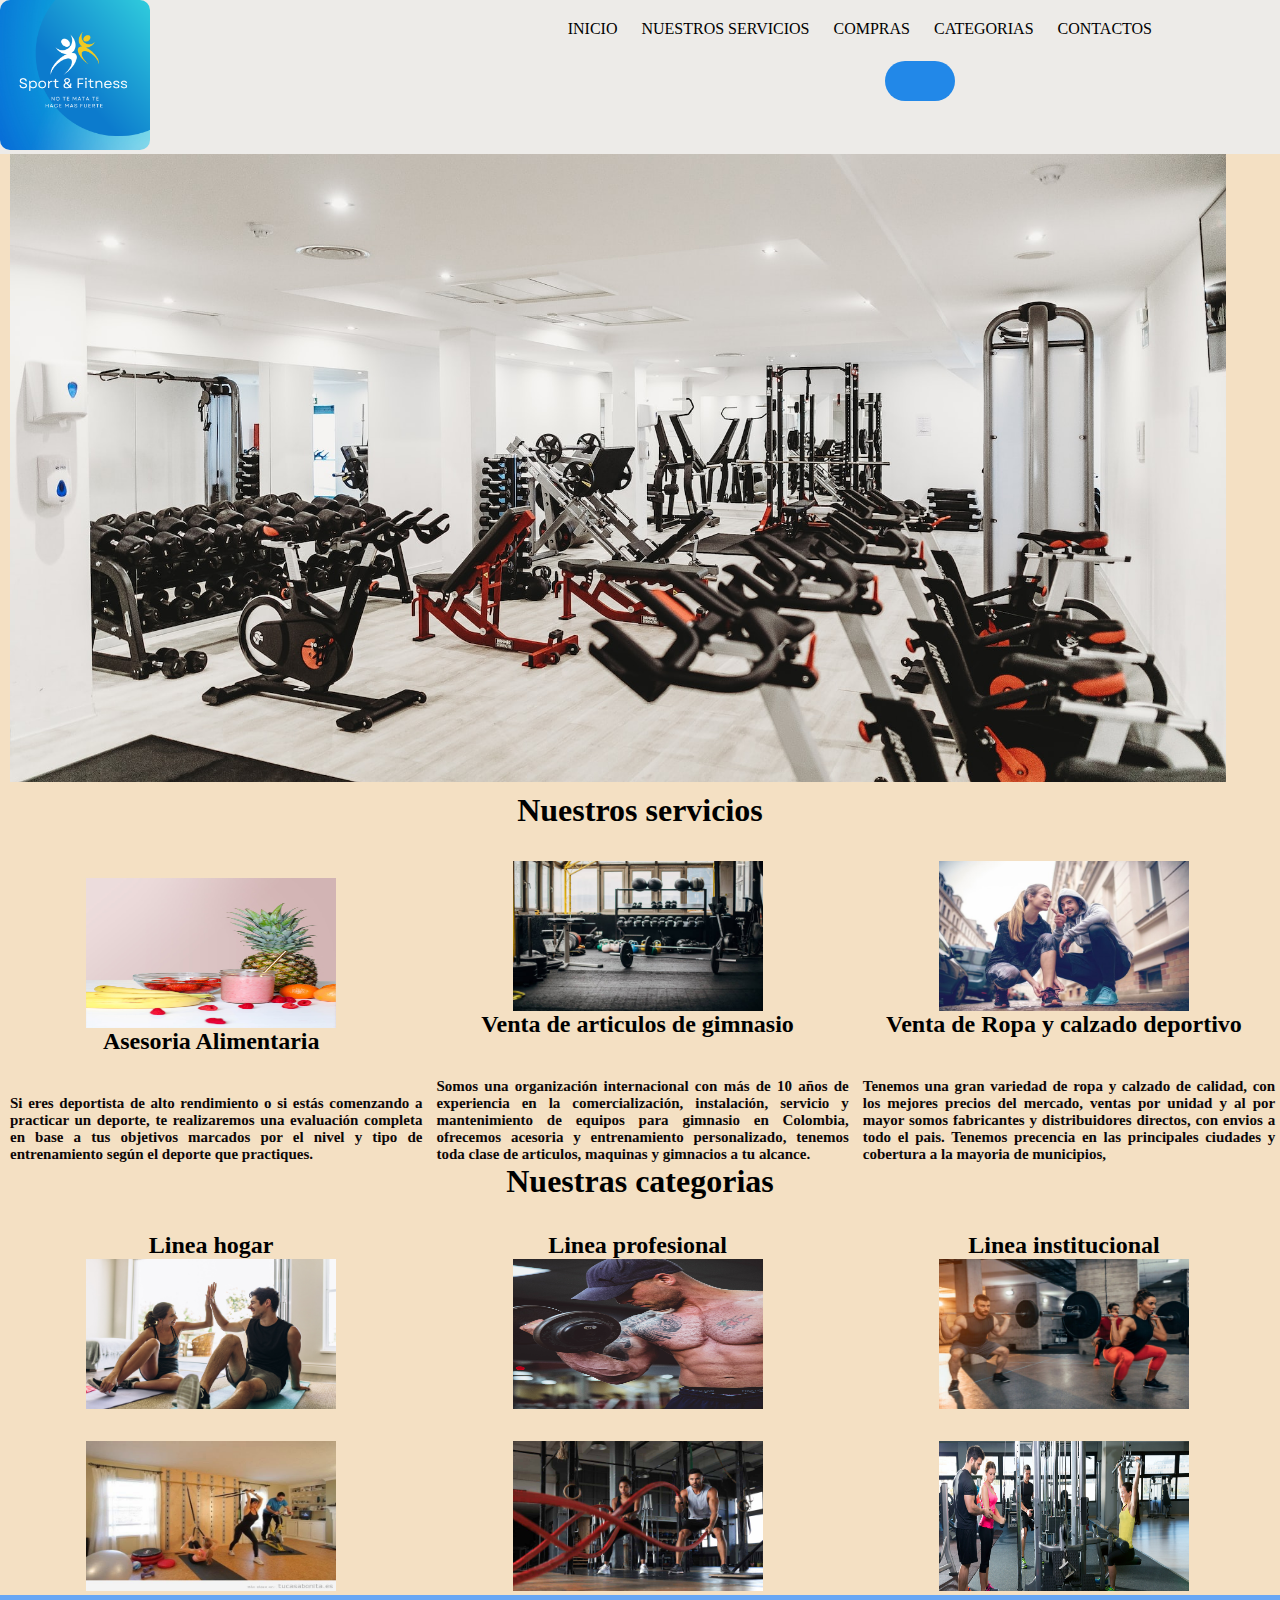
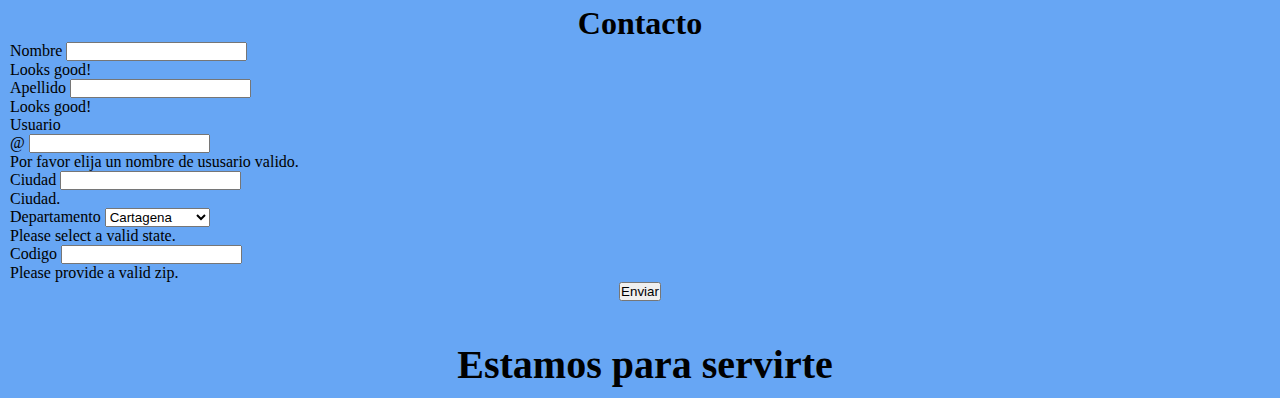
<file: index.html>
<!DOCTYPE html>
<html lang="en">
<head>
    <meta charset="UTF-8">
    <meta http-equiv="X-UA-Compatible" content="IE=edge">
    <meta name="viewport" content="width=device-width, initial-scale=1.0">
    <title>Mi primer proyecto</title>
    <link rel="preload" href="/css/style.css" as="style">
    <link rel="stylesheet" href="css/style.css">
    <link rel="preconnect" href="https://fonts.googleapis.com">
    <link rel="preconnect" href="https://fonts.gstatic.com" crossorigin>
    <link href="https://fonts.googleapis.com/css2?family=Lato:ital,wght@0,100;0,400;1,100&family=Roboto:ital,wght@0,100;1,100;1,300&display=swap" rel="stylesheet">
    <link href="https://cdn.jsdelivr.net/npm/bootstrap@5.0.2/dist/css/bootstrap.min.css" rel="stylesheet" integrity="sha384-EVSTQN3/azprG1Anm3QDgpJLIm9Nao0Yz1ztcQTwFspd3yD65VohhpuuCOmLASjC" crossorigin="anonymous">
    <link rel="stylesheet" href="https://cdnjs.cloudflare.com/ajax/libs/font-awesome/6.2.0/css/all.min.css" integrity="sha512-xh6O/CkQoPOWDdYTDqeRdPCVd1SpvCA9XXcUnZS2FmJNp1coAFzvtCN9BmamE+4aHK8yyUHUSCcJHgXloTyT2A==" crossorigin="anonymous" referrerpolicy="no-referrer" />
</head>
<body>
    <div class="home-wrapper">
        <header>
                <a href="index.html"><img src="/images/Sport & Fitness.png" alt="Logo"></a>
            <input type="checkbox" id="check">
            <label for="check"class="mostrar-menu">
                &#8801
            </label>
            <nav class="menu">
                <a href="a">inicio<i class="fa-solid fa-house"></i></a>
                <a href="a">Nuestros servicios<i class="fa-solid fa-handshake"></i></a>
                <a href="a">Compras<i class="fa-solid fa-cart-shopping"></i></i></a>
                <a href="a">Categorias<i class="fa-solid fa-layer-group"></i></a>
                <a href="a">contactos</a>
                <a href=""><i class="fa-brands fa-facebook"></i></a>
                <a href=""><i class="fa-brands fa-whatsapp"></i></a>
                <a href=""><i class="fa-brands fa-instagram"></i></a>   
                <label for="check" class="ocultar-menu">
                    &#215
                </label>
                <div class="buscar">
                    <input type="text" class="buscar-texto">
                    <a href="" class="boton"><i class="fa-solid fa-magnifying-glass"></i></a>
                </div>  
            </nav>  
        </header>
        <section class="container" id="home">
            <h3>
               SPORT & FITNNES 
            </h3>
            <div class="slider">
                <ul>
                    <li><img src="/images/maquinas.jpg" alt=""></li>
                    <li><img src="/images/comipareja.jpg" alt=""></li>
                    <li><img src="/images/ropa-deportiva.jpg" alt=""></li>
                    <li><img src="/images/parejagym.jpg" alt=""></li>
                </ul>
            </div>
        </section>

        <section class=".container" id="sec1">
           <h1>
            Nuestros servicios 
           </h1> 

           <div class="box">
                <img src="/images/alim.jpg" alt="">
                <h2>
                    Asesoria Alimentaria
                </h2>
                <p>
                    Si eres deportista de alto rendimiento o si estás comenzando a practicar un deporte, te realizaremos una evaluación completa en base a tus objetivos marcados por el nivel y tipo de entrenamiento según el deporte que practiques.
                </p>
           </div>

           <div class="box">
                <img src="/images/maqgym.jpg" alt="">
                <h2>
                    Venta de articulos de gimnasio
                </h2>
                <p>
                    Somos una organización internacional con más de 10 años de experiencia en la comercialización, instalación, servicio y mantenimiento de  equipos para gimnasio  en Colombia, ofrecemos acesoria y entrenamiento personalizado, tenemos toda clase de articulos, maquinas y gimnacios a tu alcance.
                </p>
            </div>

            <div class="box">
                <img src="/images/ropaycalgym.jpg" alt="">
                <h2>
                    Venta de Ropa y calzado deportivo
                </h2>
                <p>
                    Tenemos una gran variedad de ropa y calzado de calidad, con los mejores precios del mercado, ventas por unidad y al por mayor somos fabricantes y distribuidores directos, con envios a todo el pais. Tenemos precencia en las principales ciudades y cobertura a la mayoria de municipios,   
                </p>
            </div>
        </section>

        <section class=".container" id="sec2">
            <h1>
             Nuestras categorias 
            </h1> 
 
            <div class="box">
                <h2>
                    Linea hogar
                </h2>
                 <img src="/images/pareja.jpeg" alt="">
                 
            </div>
 
            <div class="box">
                <h2>
                    Linea profesional
                </h2>
                 <img src="/images/hombregym (1).jpg" alt="">
                
             </div>
 
             <div class="box">
                <h2>
                    Linea institucional
                </h2>
                 <img src="/images/insti.jpg" alt="">
             </div>
             <div class="box">
                <img src="/images/entrenacasa.jpg" alt="">
           </div>

           <div class="box">
                <img src="/images/profe.jpg" alt="">
            </div>

            <div class="box">
                <img src="/images/ins.jpg" alt="">
            </div>
         </section>
         <footer>
         <section class="fondo">
            <h1>
                Contacto 
            </h1>
            <form class="row g-3 needs-validation" novalidate>
                <div class="col-md-4 position-relative">
                  <label for="validationTooltip01" class="form-label">Nombre</label>
                  <input type="text" class="form-control" id="validationTooltip01" value="" required>
                  <div class="valid-tooltip">
                    Looks good!
                  </div>
                </div>
                <div class="col-md-4 position-relative">
                  <label for="validationTooltip02" class="form-label">Apellido</label>
                  <input type="text" class="form-control" id="validationTooltip02" value="" required>
                  <div class="valid-tooltip">
                    Looks good!
                  </div>
                </div>
                <div class="col-md-4 position-relative">
                  <label for="validationTooltipUsername" class="form-label">Usuario</label>
                  <div class="input-group has-validation">
                    <span class="input-group-text" id="validationTooltipUsernamePrepend">@</span>
                    <input type="text" class="form-control" id="validationTooltipUsername" aria-describedby="validationTooltipUsernamePrepend" required>
                    <div class="invalid-tooltip">
                      Por favor elija un nombre de ususario valido.
                    </div>
                  </div>
                </div>
                <div class="col-md-6 position-relative">
                  <label for="validationTooltip03" class="form-label">Ciudad</label>
                  <input type="text" class="form-control" id="validationTooltip03" required>
                  <div class="invalid-tooltip">
                    Ciudad.
                  </div>
                </div>
                <div class="col-md-3 position-relative">
                  <label for="validationTooltip04" class="form-label">Departamento</label>
                  <select class="form-select" id="validationTooltip04" required>
                    <option selected disabled value="">Cartagena</option>
                    <option>Medellin</option>
                    <option>Bogota</option>
                    <option>Cali</option>
                    <option>Bucaramanga</option>
                    <option>Barranquilla</option>
                    <option>villavicencio</option>
                    <option>Pasto</option>
                    <option>Cucuta</option>
                    <option>Montereia</option>
                  </select>
                  <div class="invalid-tooltip">
                    Please select a valid state.
                  </div>
                </div>
                <div class="col-md-3 position-relative">
                  <label for="validationTooltip05" class="form-label">Codigo</label>
                  <input type="text" class="form-control" id="validationTooltip05" required>
                  <div class="invalid-tooltip">
                    Please provide a valid zip.
                  </div>
                </div>
                <div class="col-12">
                  <button class="btn btn-warning" type="submit">Enviar</button>
                </div>
              </form>
              <p class="pre">
                Estamos para servirte 
              </p>
        </footer> 
         </section>
         
    </div>
    <script src="https://cdn.jsdelivr.net/npm/@popperjs/core@2.9.2/dist/umd/popper.min.js" integrity="sha384-IQsoLXl5PILFhosVNubq5LC7Qb9DXgDA9i+tQ8Zj3iwWAwPtgFTxbJ8NT4GN1R8p" crossorigin="anonymous"></script>
    <script src="https://cdn.jsdelivr.net/npm/bootstrap@5.0.2/dist/js/bootstrap.min.js" integrity="sha384-cVKIPhGWiC2Al4u+LWgxfKTRIcfu0JTxR+EQDz/bgldoEyl4H0zUF0QKbrJ0EcQF" crossorigin="anonymous"></script>  
</body>
</html>
</file>
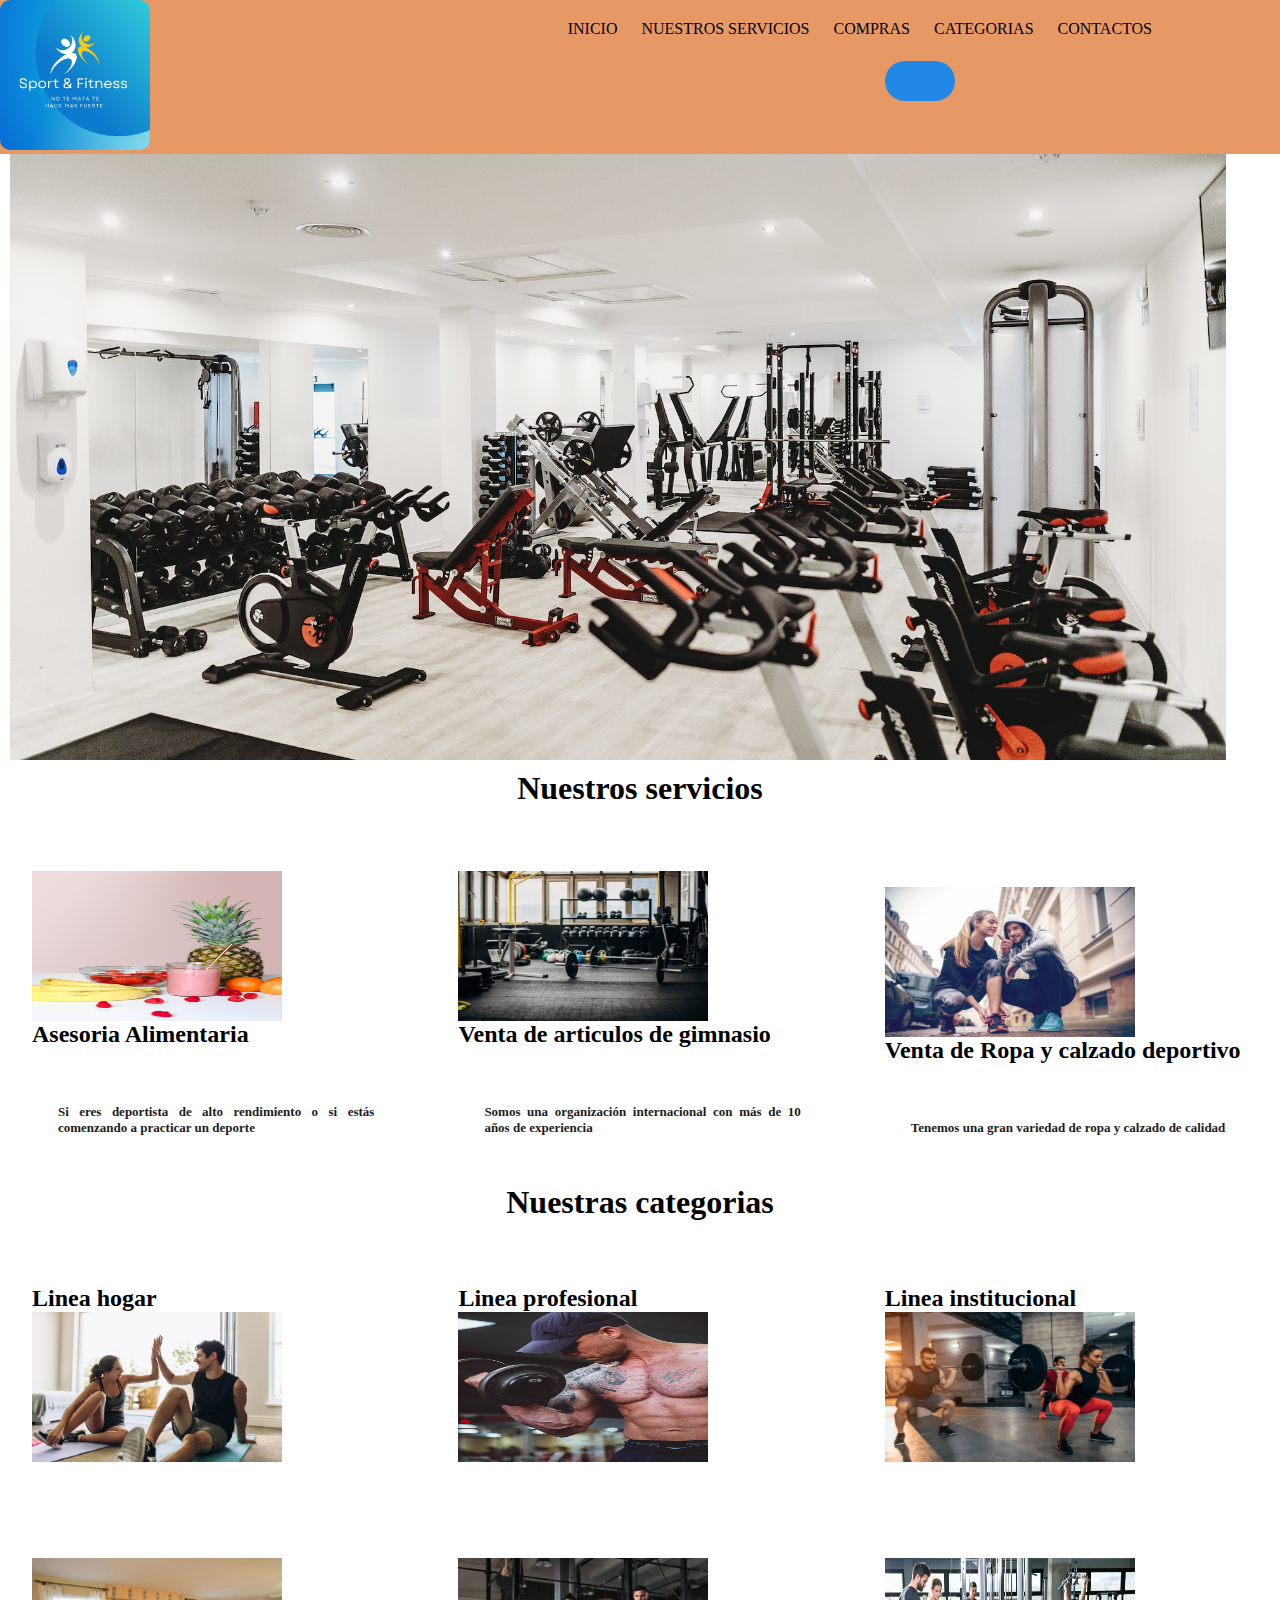
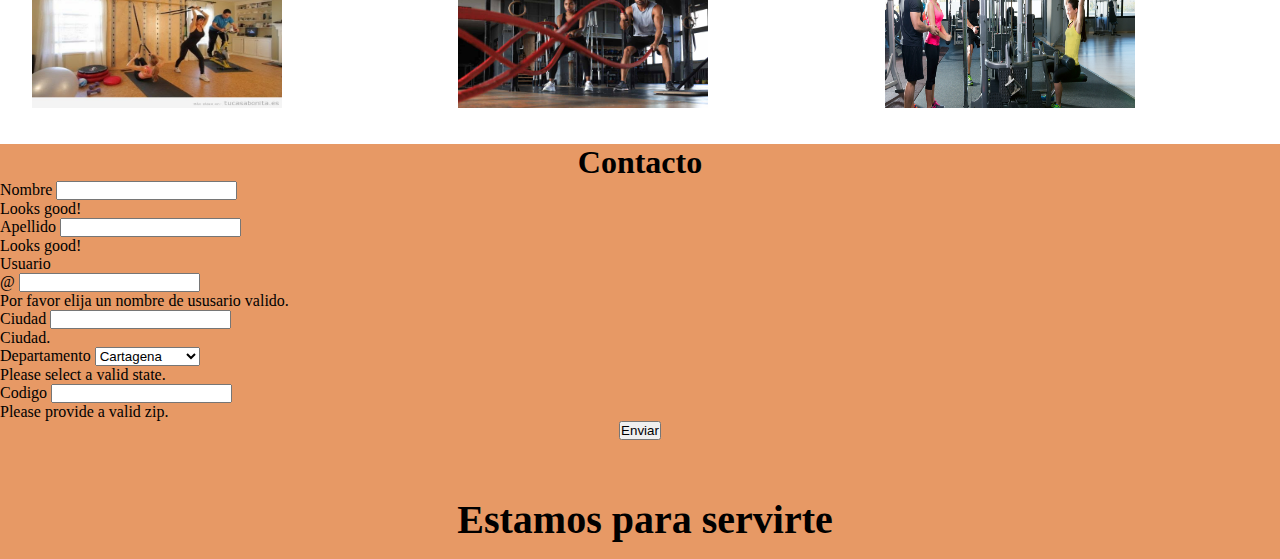
<file: Mi primer proyecto/index.html>
<!DOCTYPE html>
<html lang="en">
<head>
    <meta charset="UTF-8">
    <meta http-equiv="X-UA-Compatible" content="IE=edge">
    <meta name="viewport" content="width=device-width, initial-scale=1.0">
    <title>Mi primer proyecto</title>
    <link rel="preload" href="/css/style.css" as="style">
    <link rel="stylesheet" href="css/style.css">
    <link rel="preconnect" href="https://fonts.googleapis.com">
    <link rel="preconnect" href="https://fonts.gstatic.com" crossorigin>
    <link href="https://fonts.googleapis.com/css2?family=Lato:ital,wght@0,100;0,400;1,100&family=Roboto:ital,wght@0,100;1,100;1,300&display=swap" rel="stylesheet">
    <link href="https://cdn.jsdelivr.net/npm/bootstrap@5.0.2/dist/css/bootstrap.min.css" rel="stylesheet" integrity="sha384-EVSTQN3/azprG1Anm3QDgpJLIm9Nao0Yz1ztcQTwFspd3yD65VohhpuuCOmLASjC" crossorigin="anonymous">
    <link rel="stylesheet" href="https://cdnjs.cloudflare.com/ajax/libs/font-awesome/6.2.0/css/all.min.css" integrity="sha512-xh6O/CkQoPOWDdYTDqeRdPCVd1SpvCA9XXcUnZS2FmJNp1coAFzvtCN9BmamE+4aHK8yyUHUSCcJHgXloTyT2A==" crossorigin="anonymous" referrerpolicy="no-referrer" />
</head>
<body>
    <div class="home-wrapper">
        <header>
                <a href="index.html"><img src="/images/Sport & Fitness.png" alt="Logo"></a>
            <input type="checkbox" id="check">
            <label for="check"class="mostrar-menu">
                &#8801
            </label>
            <nav class="menu">
                <a href="index.html">inicio<i class="fa-solid fa-house"></i></a>
                <a href="servicios.html">Nuestros servicios<i class="fa-solid fa-handshake"></i></a>
                <a href="compras.html">Compras<i class="fa-solid fa-cart-shopping"></i></i></a>
                <a href="categorias.html">Categorias<i class="fa-solid fa-layer-group"></i></a>
                <a href="#contactanos">contactos</a>
                <a href="https://www.facebook.com/"><i class="fa-brands fa-facebook"></i></a>
                <a href="https://www.whatsapp.com/"><i class="fa-brands fa-whatsapp"></i></a>
                <a href="https://www.instagram.com/"><i class="fa-brands fa-instagram"></i></a>   
                <label for="check" class="ocultar-menu">
                    &#215
                </label>
                <div class="buscar">
                    <input type="text" class="buscar-texto">
                    <a href="" class="boton"><i class="fa-solid fa-magnifying-glass"></i></a>
                </div>  
            </nav>  
        </header>
        <main>
        <section class=".container" id="home">
            <div class="slider">
                <ul>
                    <li><img src="/images/maquinas.jpg" alt=""></li>
                    <li><img src="/images/comipareja.jpg" alt=""></li>
                    <li><img src="/images/ropa-deportiva.jpg" alt=""></li>
                    <li><img src="/images/parejagym.jpg" alt=""></li>
                </ul>
            </div>
        </section>

        <section class=".container" id="sec1">
           <h1>
            Nuestros servicios 
           </h1>

           <div class="box">
                <img src="/images/alim.jpg" alt="">
                <h2>
                    Asesoria Alimentaria
                </h2>
      
                    <p>Si eres deportista de alto rendimiento o si estás comenzando a practicar un deporte 
                  </p>
           </div>

           <div class="box">
                <img src="/images/maqgym.jpg" alt="">
                <h2>
                    Venta de articulos de gimnasio
                </h2>
                <p>
                    Somos una organización internacional con más de 10 años de experiencia 
                  </p>
            </div>


            <div class="box">
                <img src="/images/ropaycalgym.jpg" alt="">
                <h2>
                  Venta de Ropa y calzado deportivo
                </h2>
                <p>
                    Tenemos una gran variedad de ropa y calzado de calidad 
                </p>
            </div>
        </section>

        <section class=".container" id="sec2">
            <h1>
             Nuestras categorias 
            </h1> 
 
            <div class="box">
                <h2>
                    Linea hogar
                </h2>
                 <img src="/images/pareja.jpeg" alt="">
                 
            </div>
 
            <div class="box">
                <h2>
                    Linea profesional
                </h2>
                 <img src="/images/hombregym (1).jpg" alt="">
                
             </div>
 
             <div class="box">
                <h2>
                    Linea institucional
                </h2>
                 <img src="/images/insti.jpg" alt="">
             </div>
             <div class="box">
                <img src="/images/entrenacasa.jpg" alt="">
           </div>

           <div class="box">
                <img src="/images/profe.jpg" alt="">
            </div>

            <div class="box">
                <img src="/images/ins.jpg" alt="">
            </div>
         </section>
        </main>
         <footer class="fondo">
         <section class="contactos" id="contactanos">
            <h1>
                Contacto 
            </h1>
            <form class="row g-3 needs-validation" novalidate>
                <div class="col-md-4 position-relative">
                  <label for="validationTooltip01" class="form-label">Nombre</label>
                  <input type="text" class="form-control" id="validationTooltip01" value="" required>
                  <div class="valid-tooltip">
                    Looks good!
                  </div>
                </div>
                <div class="col-md-4 position-relative">
                  <label for="validationTooltip02" class="form-label">Apellido</label>
                  <input type="text" class="form-control" id="validationTooltip02" value="" required>
                  <div class="valid-tooltip">
                    Looks good!
                  </div>
                </div>
                <div class="col-md-4 position-relative">
                  <label for="validationTooltipUsername" class="form-label">Usuario</label>
                  <div class="input-group has-validation">
                    <span class="input-group-text" id="validationTooltipUsernamePrepend">@</span>
                    <input type="text" class="form-control" id="validationTooltipUsername" aria-describedby="validationTooltipUsernamePrepend" required>
                    <div class="invalid-tooltip">
                      Por favor elija un nombre de ususario valido.
                    </div>
                  </div>
                </div>
                <div class="col-md-6 position-relative">
                  <label for="validationTooltip03" class="form-label">Ciudad</label>
                  <input type="text" class="form-control" id="validationTooltip03" required>
                  <div class="invalid-tooltip">
                    Ciudad.
                  </div>
                </div>
                <div class="col-md-3 position-relative">
                  <label for="validationTooltip04" class="form-label">Departamento</label>
                  <select class="form-select" id="validationTooltip04" required>
                    <option selected disabled value="">Cartagena</option>
                    <option>Medellin</option>
                    <option>Bogota</option>
                    <option>Cali</option>
                    <option>Bucaramanga</option>
                    <option>Barranquilla</option>
                    <option>villavicencio</option>
                    <option>Pasto</option>
                    <option>Cucuta</option>
                    <option>Montereia</option>
                  </select>
                  <div class="invalid-tooltip">
                    Please select a valid state.
                  </div>
                </div>
                <div class="col-md-3 position-relative">
                  <label for="validationTooltip05" class="form-label">Codigo</label>
                  <input type="text" class="form-control" id="validationTooltip05" required>
                  <div class="invalid-tooltip">
                    Please provide a valid zip.
                  </div>
                </div>
                <div class="col-12">
                  <button class="btn btn-warning" type="submit">Enviar</button>
                </div>
              </form>
              <p class="pre">
                Estamos para servirte 
              </p>
        </footer> 
    </script>
    <script src="https://cdn.jsdelivr.net/npm/@popperjs/core@2.9.2/dist/umd/popper.min.js" integrity="sha384-IQsoLXl5PILFhosVNubq5LC7Qb9DXgDA9i+tQ8Zj3iwWAwPtgFTxbJ8NT4GN1R8p" crossorigin="anonymous"></script>
    <script src="https://cdn.jsdelivr.net/npm/bootstrap@5.0.2/dist/js/bootstrap.min.js" integrity="sha384-cVKIPhGWiC2Al4u+LWgxfKTRIcfu0JTxR+EQDz/bgldoEyl4H0zUF0QKbrJ0EcQF" crossorigin="anonymous"></script>  
</body>
</html>
</file>
<file: css/style.css>
*{ 
    margin: auto;
    padding: 0;
    box-sizing: border-box;
}
.home-wrapper{
    background-color: #f4e0c3;
}
header{
   width: 100%;
   background: hsl(36, 12%, 92%);
   position: fixed;
}
header img{
    width: 150px;
    height: 150px;
    border-radius: 10px;
    position: sticky;
}
header nav a{
    text-decoration: none;
    color: var(--enlace);
    margin-left: 10px;
    color: black;
}
.menu{
    color: #000;
    text-transform: uppercase;
    text-decoration: none;
    font-weight: 600px;
    padding: 0 10px;
    display: inline-block;
    padding: 20px;
    position: absolute;
    right: 3rem;
    margin-bottom: 2.5rem;
    
}
.menu :hover{
    color: rgb(218, 184, 79);
}
.menu i{
    padding: 5px;
    color: blue;
}
.mostrar-menu,
.ocultar-menu{
    font-size: 30px;
    cursor: pointer;
    display: none;
    transition: 0.4s;
}
.mostrar-menu{
    order: 1;
}
#check{
    display: none;
}
nav a:hover,
.mostrar-menu,
.ocultar-menu{
    color: black;
}
header nav a:hover{
    content: var(--enlaceSobre)
}
.buscar{
  display: flex;
  justify-content: space-between;
  align-items: center;
  position: absolute;
  left: 50%;
  top: 50%;
  transform: translate(-50% -50%);
  background: rgb(34, 136, 232);
  padding: 10px;
  height: 40px;
  border-radius: 40px;
  margin-top: 2rem;
}
.buscar-texto{
    border: none;
    background: none;
    outline: none;
    color: white;
    font-size: 20px;
    line-height: 60px;
    float: left;
    transition: 3s;
    width: 0;
}
.boton{
    width: 40px;;
    height: 40px;
    text-decoration: none;
    color: white;
    font-size: 30px;
}
h3, h2, h1{
    text-align: center;   
}
h2{
    color: black;
}
.slider{
    width: 95%;
    overflow: hidden; 
    margin: 10px; 
}
.slider ul{
    display: flex;
    animation: cambio 10s infinite alternate;
    width: 400%;
    height: 750px;
}
.slider li{
    width: 100%;
    list-style: none;
}
.slider img{
   width: 100%; 
}
.box img{
    display: flex;
    justify-content: flex-start;
    text-align: center;
    width: 250px;
    height: 150px;
}
.box{
    display: flex;
    justify-content: flex-start;
    justify-items: left;
    margin-top: 2rem;
}
p{
    margin-top: 40px;
    margin-left: 10px;
    color: rgb(12, 6, 6);
    font-size: 15px;
    font-weight: bold;
    text-align: justify;
}
#sec1 .box{
    width: 33%;
    display: inline-block;
}
#sec2 .box{
    width: 33%;
    display: inline-block;  
}
.fondo{
    width: 100%;
    background-color: rgb(103, 166, 244);
    padding: 10px;
}
.col-12{
  text-align: center;
}
.pre{
    text-align: center;
    font-size: 40px;
    color: black;
}
.btn- btb{
    color: aqua;
}
@keyframes cambio{
   0%{margin-left: 0;}
   20%{margin-left: 0;}

   25%{margin-left: -100%;} 
   45%{margin-left: -100%;} 
   
   50%{margin-left: -200%;} 
   70%{margin-left: -200%;} 
   
   75%{margin-left: -300%;} 
   100%{margin-left: -300%;} 
   

}
/* Responsive */
@media screen and (min-width:480px){
    header{
        flex-direction: column;
    }  
}
 @media screen and (min-width:480px){ 
    
   .buscar:hover > .buscar-texto{
    width: 190px;
   } 
   .buscar{
    display: flex;
   }
}
@media screen and (min-width:760px){
    .buscar:hover >.buscar-texto{
     width: 300px;
     flex-direction: column;
    } 
 }
 @media screen and (max-width:760px){
    .mostrar-menu,
    .ocultar-menu{
        display: block;
    }
    .menu{
        position: fixed;
        width: 100%;
        height: 100vh;
        background-color: #add8e6;
        right: -100%;
        top: 0;
        text-align: center;
        padding-left: 100px 0px;
        z-index: 100;
        transition: 0.8s;
    }
    .menu a{
        display: block;
        padding: 20px;
    }
    .ocultar-menu{
        position: absolute;
        top: 40px;
        right: 40px;
    }
    #check:checked ~ .menu{
        right: 0;
    } 
}
</file>
<file: Mi primer proyecto/css/style.css>
*{ 
    margin: 0;
    padding: 0;
    box-sizing: border-box;
}
body{
    margin: 0;
    padding: 0;
}
header{
   width: 100%;
   background:  hsl(24, 73%, 65%);
   position: fixed;
   top: 0;
   left: 0;
   z-index: 100;


}
header img{
    width: 150px;
    height: 150px;
    border-radius: 10px;
}
header nav a{
    text-decoration: none;
    color: var(--enlace);
    margin-left: 10px;
    color: black;
}
main{
    width: 100%;
    background-color:white;
}
.sec{
    margin-top: 10rem;
}
.menu{
    color: #000;
    text-transform: uppercase;
    text-decoration: none;
    font-weight: 600px;
    padding: 0 10px;
    display: inline-block;
    padding: 20px;
    position: absolute;
    right: 3rem;
    margin-bottom: 2.5rem;
    
}
.menu :hover{
    color: rgb(218, 184, 79);
}
.menu i{
    padding: 5px;
    color: blue;
}
.mostrar-menu,
.ocultar-menu{
    font-size: 30px;
    cursor: pointer;
    display: none;
    transition: 0.4s;
}
.mostrar-menu{
    order: 1;
}
#check{
    display: none;
}
nav a:hover,
.mostrar-menu,
.ocultar-menu{
    color: black;
}
header nav a:hover{
    content: var(--enlaceSobre)
}
.buscar{
  display: flex;
  justify-content: space-between;
  align-items: center;
  position: absolute;
  left: 50%;
  top: 50%;
  transform: translate(-50% -50%);
  background: rgb(34, 136, 232);
  padding: 10px;
  height: 40px;
  border-radius: 40px;
  margin-top: 2rem;
}
.buscar-texto{
    border: none;
    background: none;
    outline: none;
    color: white;
    font-size: 20px;
    line-height: 60px;
    float: left;
    transition: 3s;
    width: 0;
}
.boton{
    width: 40px;;
    height: 40px;
    text-decoration: none;
    color: white;
    font-size: 30px;
}
h3, h2, h1{
    text-align: center;
    color: #000;   
}
h2{
    color: black;
}
.container{
    display: flex;
    margin-top: 10px;

}
.slider{
    width: 95%;
    overflow: hidden; 
    margin: 10px; 
}
.slider ul{
    display: flex;
    animation: cambio 10s infinite alternate;
    width: 400%;
    height: 750px;
}
.slider li{
    width: 100%;
    list-style: none;
}
.slider img{
   width: 100%; 
}
.titulo{
    align-items: center;
    color: blue;
}

.box img{
    display: flex;
    flex-direction: row;
    justify-content: flex-start;
    text-align: center;
    width: 250px;
    height: 150px;
}
.box{
    display: flex;
    justify-content: center;
    justify-items: left;
    margin-top: 2rem;
    padding: 2rem;
}
p{
    margin-top: 40px;
    margin-left: 10px;
    color: rgb(29, 28, 28);
    font-size: 15px;
    font-weight: bold;
    text-align: justify;
    padding: 1rem;
}
#sec1 .box{
    width: 33%;
    display: inline-block;
}
#sec2 .box{
    width: 33%;
    display: inline-block;  
}
.fondo{
    width: 100%;
    background-color: hsl(24, 73%, 65%);
}
.col-12{
  text-align: center;
}
.pre{
    text-align: center;
    font-size: 40px;
    color: black;
}
.btn- btb{
    color: aqua;
}
p{
    font-family: 'Times New Roman', Times, serif;
    font-size: 13px;
    text-align: justify;
}
h2,h3,h4,h5,h6{
    font-family: 'Times New Roman', Times, serif;
}
a:hover{
    color: aliceblue;
    text-decoration: underline;
}
table,th,tr,td{
    border: 2px solid black;
}

.nav{
    display: flex;
    justify-content: space-between;
    
}
.lista, nav{
    display: inline-block;
}
@keyframes cambio{
   0%{margin-left: 0;}
   20%{margin-left: 0;}

   25%{margin-left: -100%;} 
   45%{margin-left: -100%;} 
   
   50%{margin-left: -200%;} 
   70%{margin-left: -200%;} 
   
   75%{margin-left: -300%;} 
   100%{margin-left: -300%;} 
   

}
/* Responsive */
@media screen and (min-width:480px){
    header{
        flex-direction: column;
    }  
}
 @media screen and (min-width:480px){ 
    
   .buscar:hover > .buscar-texto{
    width: 190px;
   } 
   .buscar{
    display: flex;
   }
}
@media screen and (min-width:760px){
    .buscar:hover >.buscar-texto{
     width: 300px;
     flex-direction: column;
    } 
 }
 @media screen and (max-width:760px){
    .mostrar-menu,
    .ocultar-menu{
        display: block;
    }
    .menu{
        position: fixed;
        width: 100%;
        height: 100vh;
        background-color: #add8e6;
        right: -100%;
        top: 0;
        text-align: center;
        padding-left: 100px 0px;
        z-index: 100;
        transition: 0.8s;
    }
    .menu a{
        display: block;
        padding: 20px;
    }
    .ocultar-menu{
        position: absolute;
        top: 40px;
        right: 40px;
    }
    #check:checked ~ .menu{
        right: 0;
    } 
}
</file>
